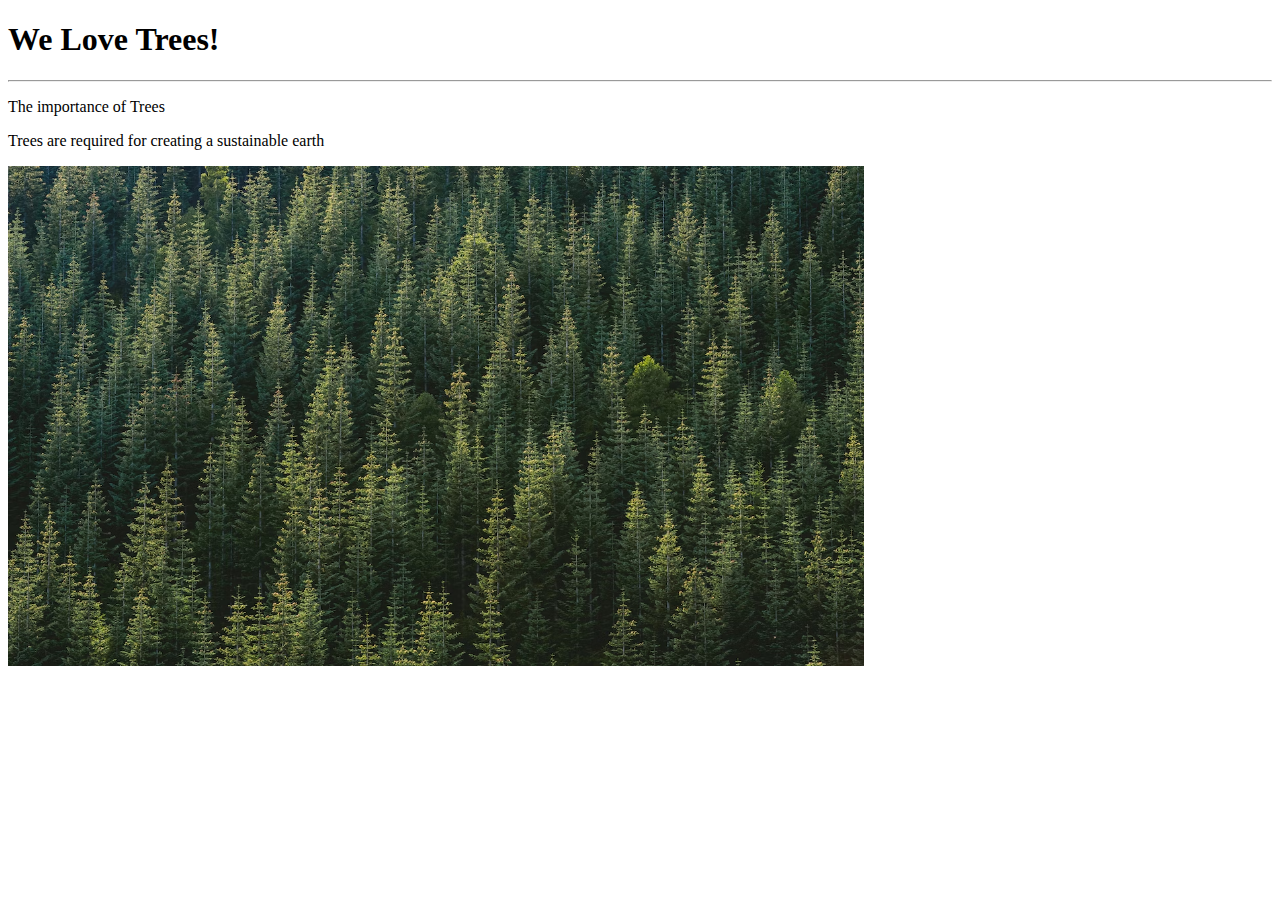
<file: index.html>
<!DOCTYPE html>

<html>

    <head>
        <title>We Love Trees</title>
    </head>

    <body>
        <H1>We Love Trees!</H1>
        <hr>
       <!-- Paragraph -->
       
       <div id="importanceDiv">
       <p>
            The importance of Trees 
            <or></or>
                <li>Trees are required for creating a sustainable earth</li>
            </ol> 
        <p>
        </div>


    <img src="images/photo-1475359524104-d101d02a042b.avif" height="500px">
    </body>

</html>
</file>
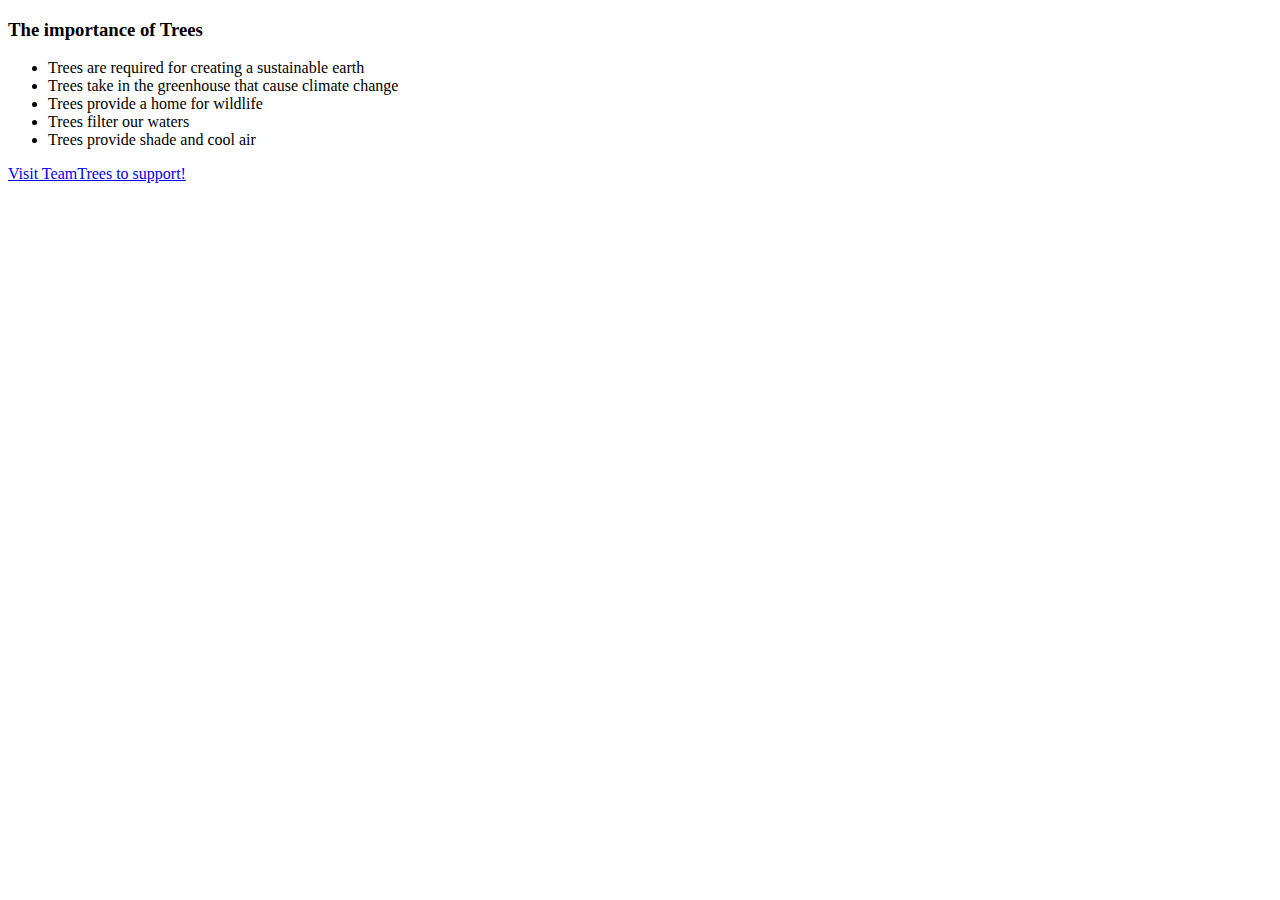
<file: WeLoveTrees/awareness.html>
<!DOCTYPE html> 
<html lang = "en">
    <head>
        <body>
           
        </body>
    </head>

    <div class="lists">
        <div id="importanceDiv">

        <h3> The importance of Trees </h3>
            <ul>
                <li>Trees are required for creating a sustainable earth</li>
                <li>Trees take in the greenhouse that cause climate change</li>
                <li>Trees provide a home for wildlife</li>
                <li>Trees filter our waters</li> 
                <li>Trees provide shade and cool air</li>
        </ul> 
    </div>
        <div id="clickable button"> 
        <a href="https://teamtrees.org/" > Visit TeamTrees to support! </a>
    </div>
</html>
</file>
